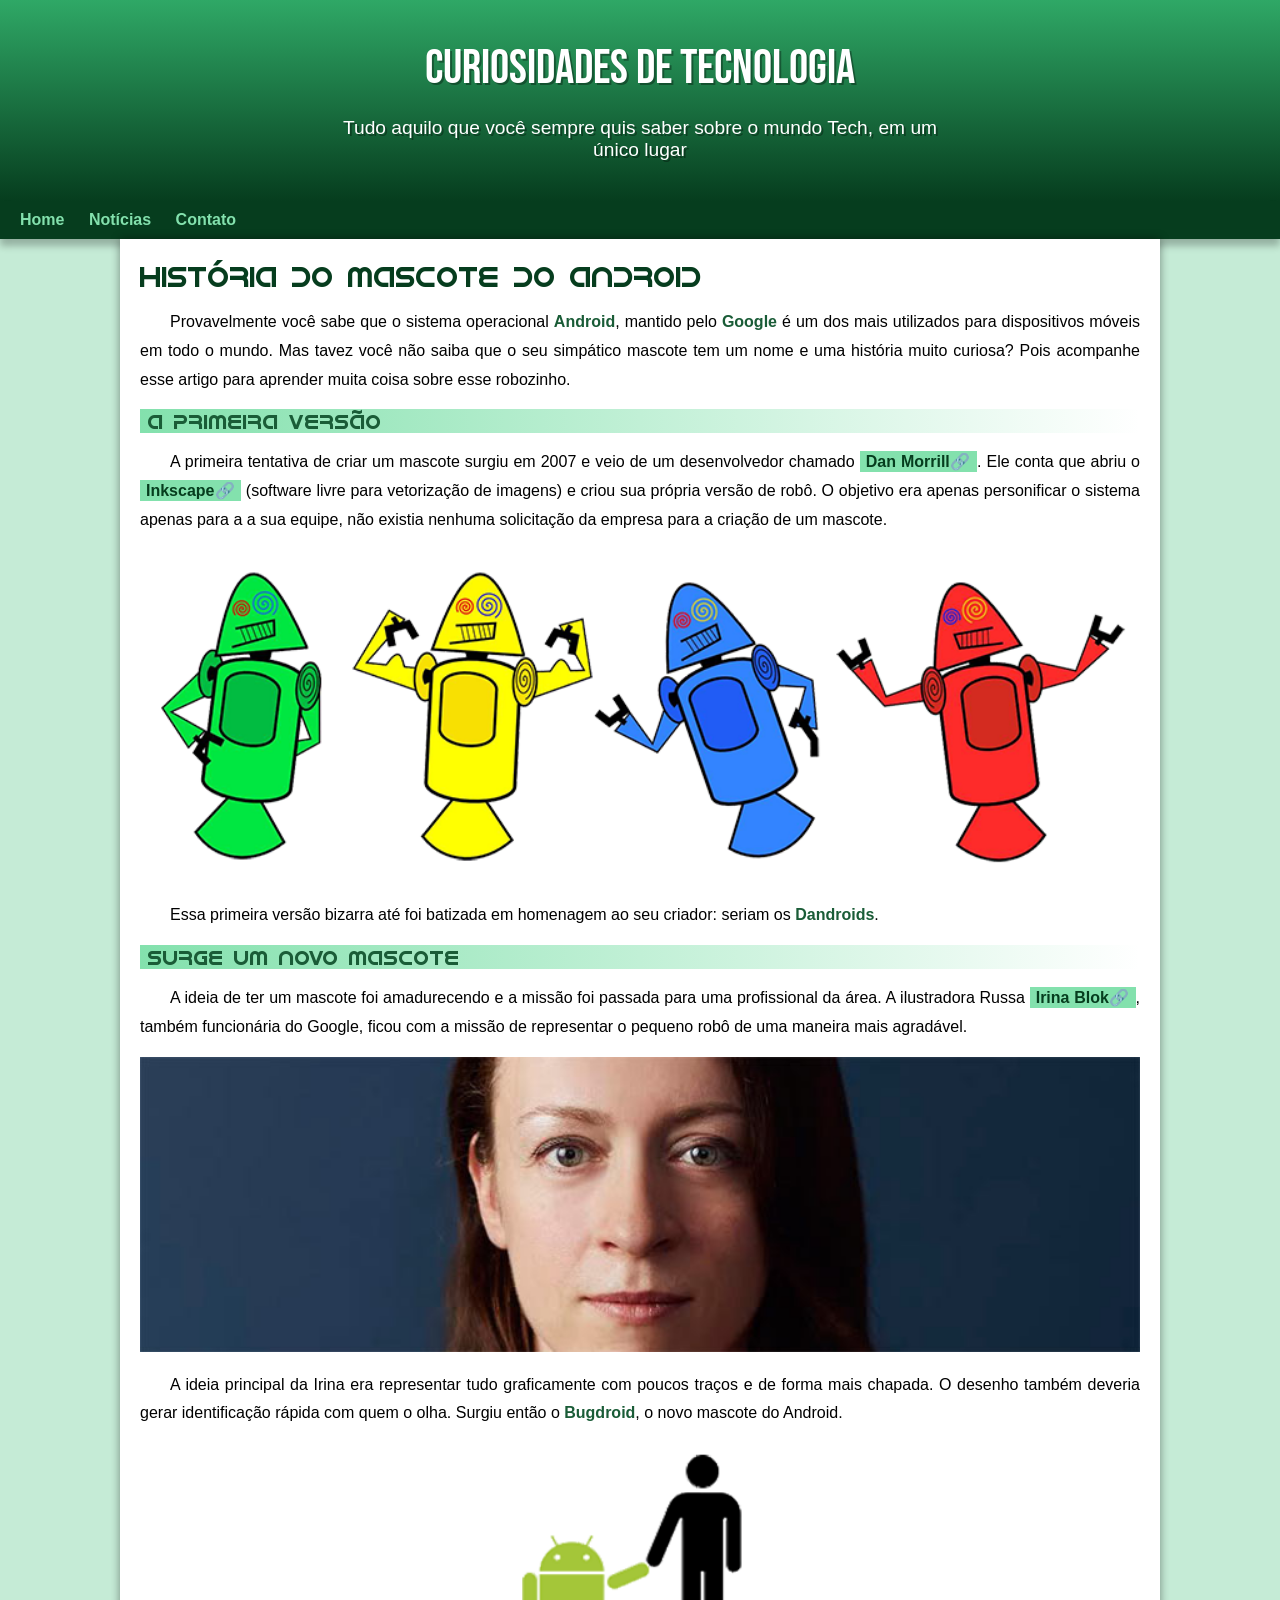
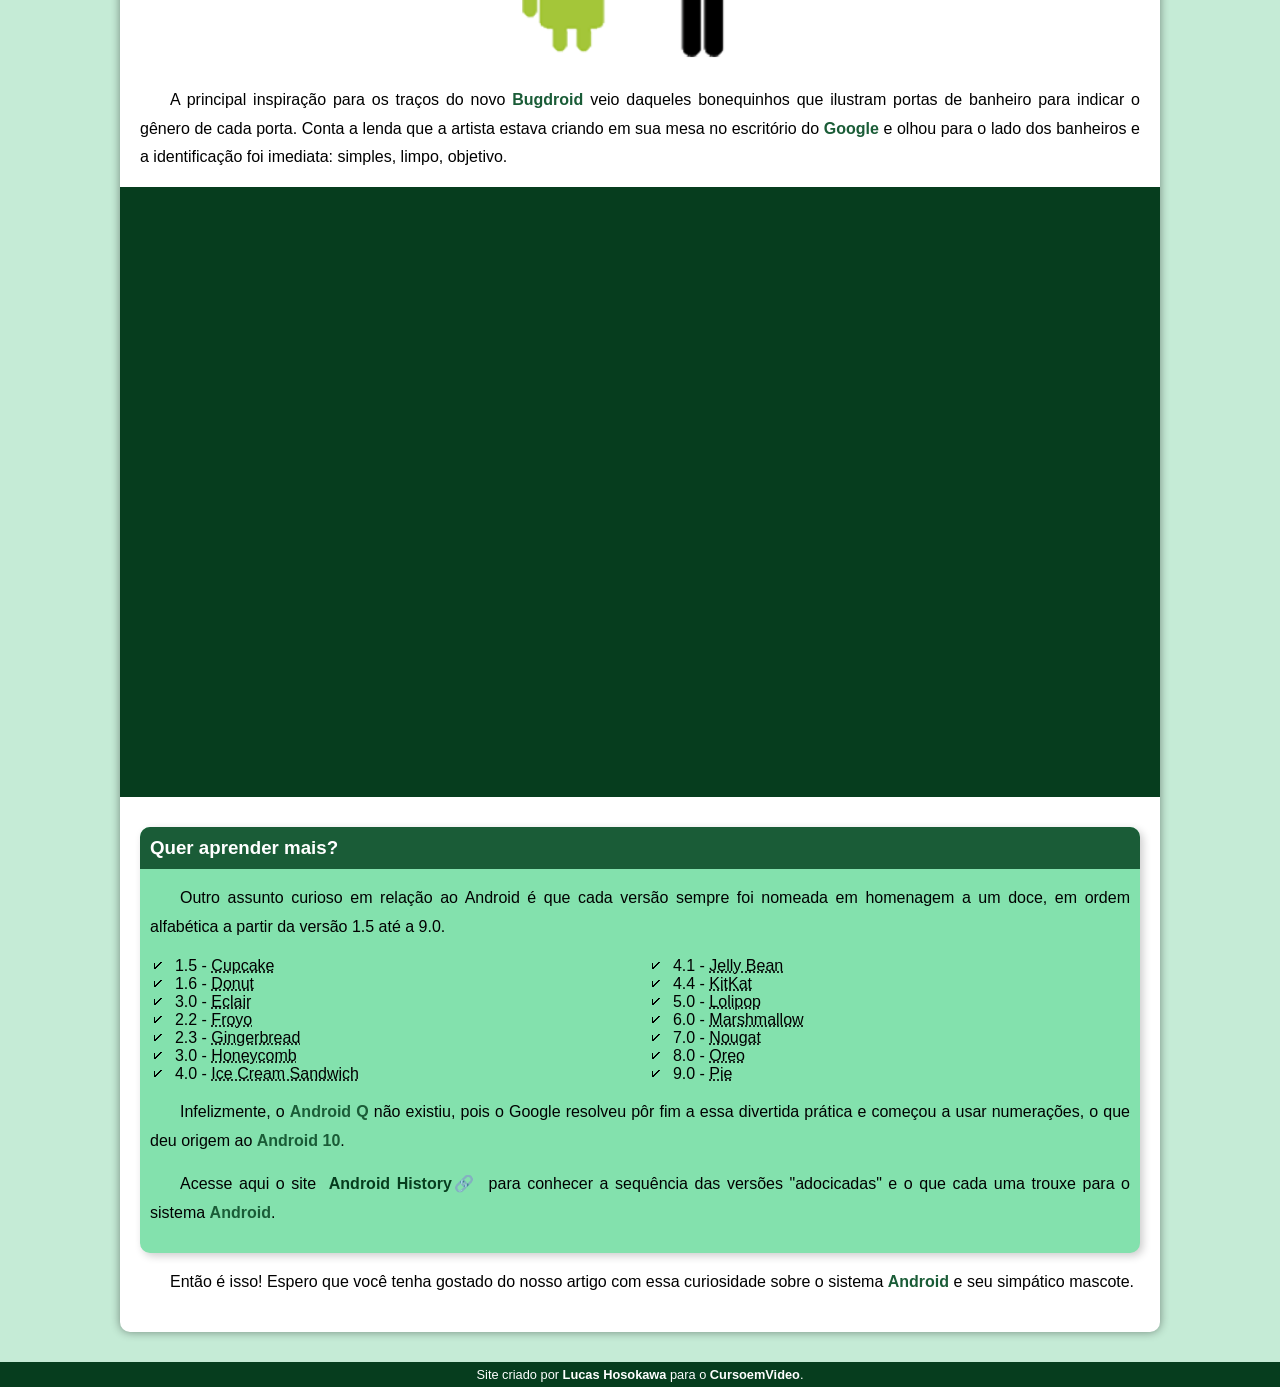
<file: index.html>
<!DOCTYPE html>
<html lang="pt-br">
<head>
    <meta charset="UTF-8">
    <meta name="viewport" content="width=device-width, initial-scale=1.0">
    <title>Como surgiu o mascote do Android?</title>
    <link rel="shortcut icon" href="imagens/favicon.ico" type="image/x-icon">
    <link rel="stylesheet" href="estilo/style.css">
</head>
<body>
    <header>
        <h1>Curiosidades de Tecnologia</h1>
        <p>Tudo aquilo que você sempre quis saber sobre o mundo Tech, em um único lugar</p>
    </header>
    <nav>
            <a href="#">Home</a>
            <a href="#">Notícias</a>
            <a href="#">Contato</a>
        </nav>
    <main>
        <article>
            <h1>História do Mascote do Android</h1>
            <p>Provavelmente você sabe que o sistema operacional <strong>Android</strong>, mantido pelo <strong>Google</strong> é um dos mais utilizados para dispositivos móveis em todo o mundo. Mas tavez você não saiba que o seu simpático mascote tem um nome e uma história muito curiosa? Pois acompanhe esse artigo para aprender muita coisa sobre esse robozinho.</p>
            <h2>A primeira versão</h2>
            <p>A primeira tentativa de criar um mascote surgiu em 2007 e veio de um desenvolvedor chamado <a href="https://androidcommunity.com/dan-morrill-shows-us-the-android-mascot-that-almost-was-20130103/" target="_blank" class="externo">Dan Morrill</a>. Ele conta que abriu o <a href="https://inkscape.org/pt-br/" target="_blank" class="externo">Inkscape</a> (software livre para vetorização de imagens) e criou sua própria versão de robô. O objetivo era apenas personificar o sistema apenas para a a sua equipe, não existia nenhuma solicitação da empresa para a criação de um mascote.</p>

            <picture>
                <source media="(max-width: 670px )" srcset="imagens/dan-droids-pq.png">
                <img src="imagens/dan-droids.png" alt="Primeiro mascote do Android">
            </picture>

            <p>Essa primeira versão bizarra até foi batizada em homenagem ao seu criador: seriam os <strong>Dandroids</strong>.</p>
            <h2>Surge um novo mascote</h2>
            <p>A ideia de ter um mascote foi amadurecendo e a missão foi passada para uma profissional da área. A ilustradora Russa <a href="https://www.irinablok.com/android" target="_blank" class="externo">Irina Blok</a>, também funcionária do Google, ficou com a missão de representar o pequeno robô de uma maneira mais agradável.</p>

            <picture>
                <source media="(max-width: 670px)" srcset="imagens/irina-blok-pq.jpg">
                <img src="imagens/irina-blok.jpg" alt="Foto da Irina Blok criadora do Bugdroid">
            </picture>
            <p>A ideia principal da Irina era representar tudo graficamente com poucos traços e de forma mais chapada. O desenho também deveria gerar identificação rápida com quem o olha. Surgiu então o <strong>Bugdroid</strong>, o novo mascote do Android.</p>

            <img src="imagens/bugdroid.png" class="pequena" alt="imagem bugdroid">

            <p>A principal inspiração para os traços do novo <strong>Bugdroid</strong> veio daqueles bonequinhos que ilustram portas de banheiro para indicar o gênero de cada porta. Conta a lenda que a artista estava criando em sua mesa no escritório do <strong>Google</strong> e olhou para o lado dos banheiros e a identificação foi imediata: simples, limpo, objetivo.</p>

            <div class="video">
                <iframe width="560" height="315" src="https://www.youtube.com/embed/l2UDgpLz20M?si=ccHf_K9gXJI49knI" title="YouTube video player" frameborder="0" allow="accelerometer; autoplay; clipboard-write; encrypted-media; gyroscope; picture-in-picture; web-share" referrerpolicy="strict-origin-when-cross-origin" allowfullscreen></iframe>
            </div>

            <aside>
                <h3>Quer aprender mais?</h3>
                <p>Outro assunto curioso em relação ao Android é que cada versão sempre foi nomeada em homenagem a um doce, em ordem alfabética a partir da versão 1.5 até a 9.0.</p>
                <ul type="✔️">
                    <li>1.5 - <abbr title="Bolo de Copo">Cupcake</abbr></li>
                    <li>1.6 - <abbr title="Rosquinha">Donut</abbr></li>
                    <li>3.0 - <abbr title="Bomba">Eclair</abbr></li>
                    <li>2.2 - <abbr title="Iorgute congelado">Froyo</abbr></li>
                    <li>2.3 - <abbr title="Biscoito de Gengibre">Gingerbread</abbr></li>
                    <li>3.0 - <abbr title="Favo de Mel">Honeycomb</abbr></li>
                    <li>4.0 - <abbr title="Sanduíche de Sorvete">Ice Cream Sandwich</abbr></li>
                    <li>4.1 - <abbr title="Jujuba">Jelly Bean</abbr></li>
                    <li>4.4 - <abbr title="KitKat">KitKat</abbr></li>
                    <li>5.0 - <abbr title="Pirulito">Lolipop</abbr></li>
                    <li>6.0 - <abbr title="Marshmallow">Marshmallow</abbr></li>
                    <li>7.0 - <abbr title="Torrone">Nougat</abbr></li>
                    <li>8.0 - <abbr title="Oreo">Oreo</abbr></li>
                    <li>9.0 - <abbr title="Torta">Pie</abbr></li>                        
                </ul>
                <p>Infelizmente, o <strong>Android Q</strong> não existiu, pois o Google resolveu pôr fim a essa divertida prática e começou a usar numerações, o que deu origem ao <strong>Android 10</strong>.</p>
                <p>Acesse aqui o site <a href="https://www.android.com/intl/pt_br/what-is-android/" target="_blank" class="externo">Android History</a> para conhecer a sequência das versões "adocicadas" e o que cada uma trouxe para o sistema <strong>Android</strong>.</p>
            </aside>

            <p>Então é isso! Espero que você tenha gostado do nosso artigo com essa curiosidade sobre o sistema <strong>Android</strong> e seu simpático mascote.</p>
        </article>
    </main>
    <footer>
            <p>Site criado por <a href="https://github.com/LucasHosokawa" target="_blank" >Lucas Hosokawa</a> para o <a href="https://youtube.com/cursoemvideo" target="_blank">CursoemVideo</a>.</p>
    </footer>
</body>
</html>
</file>
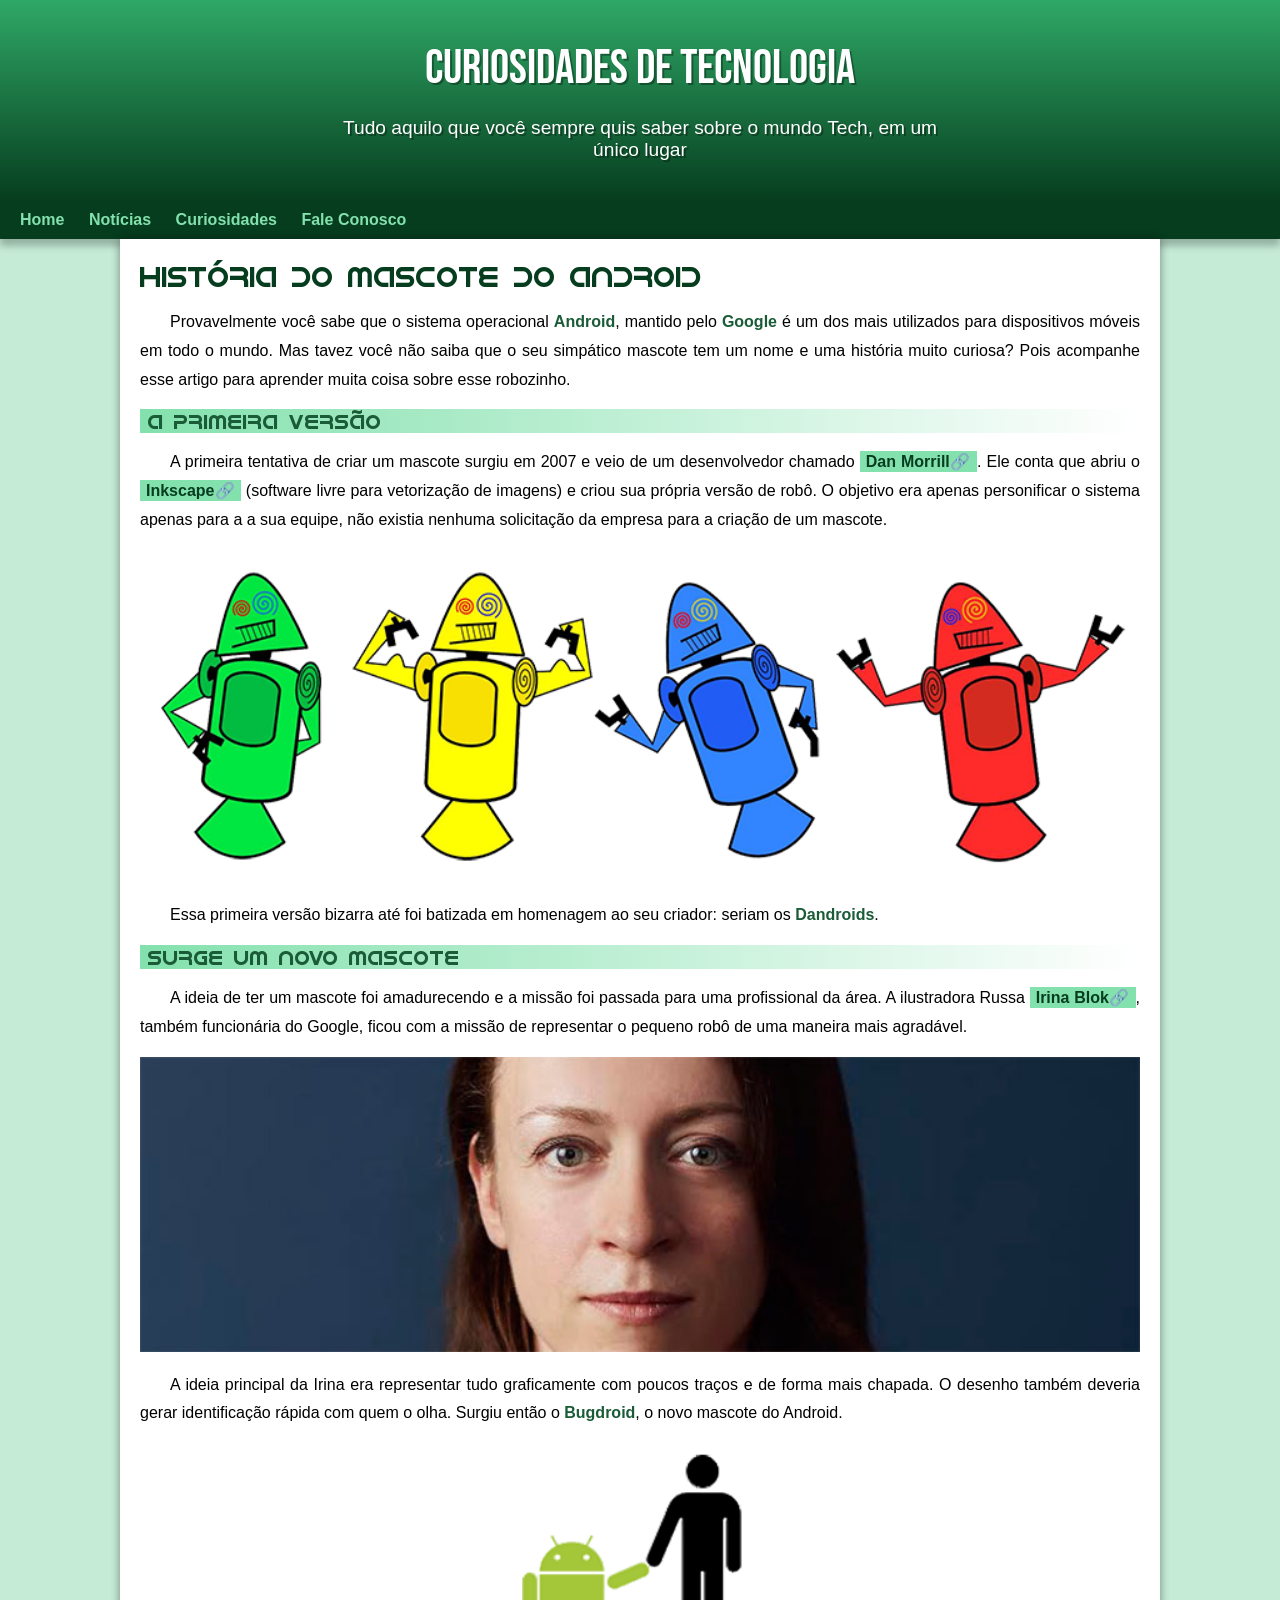
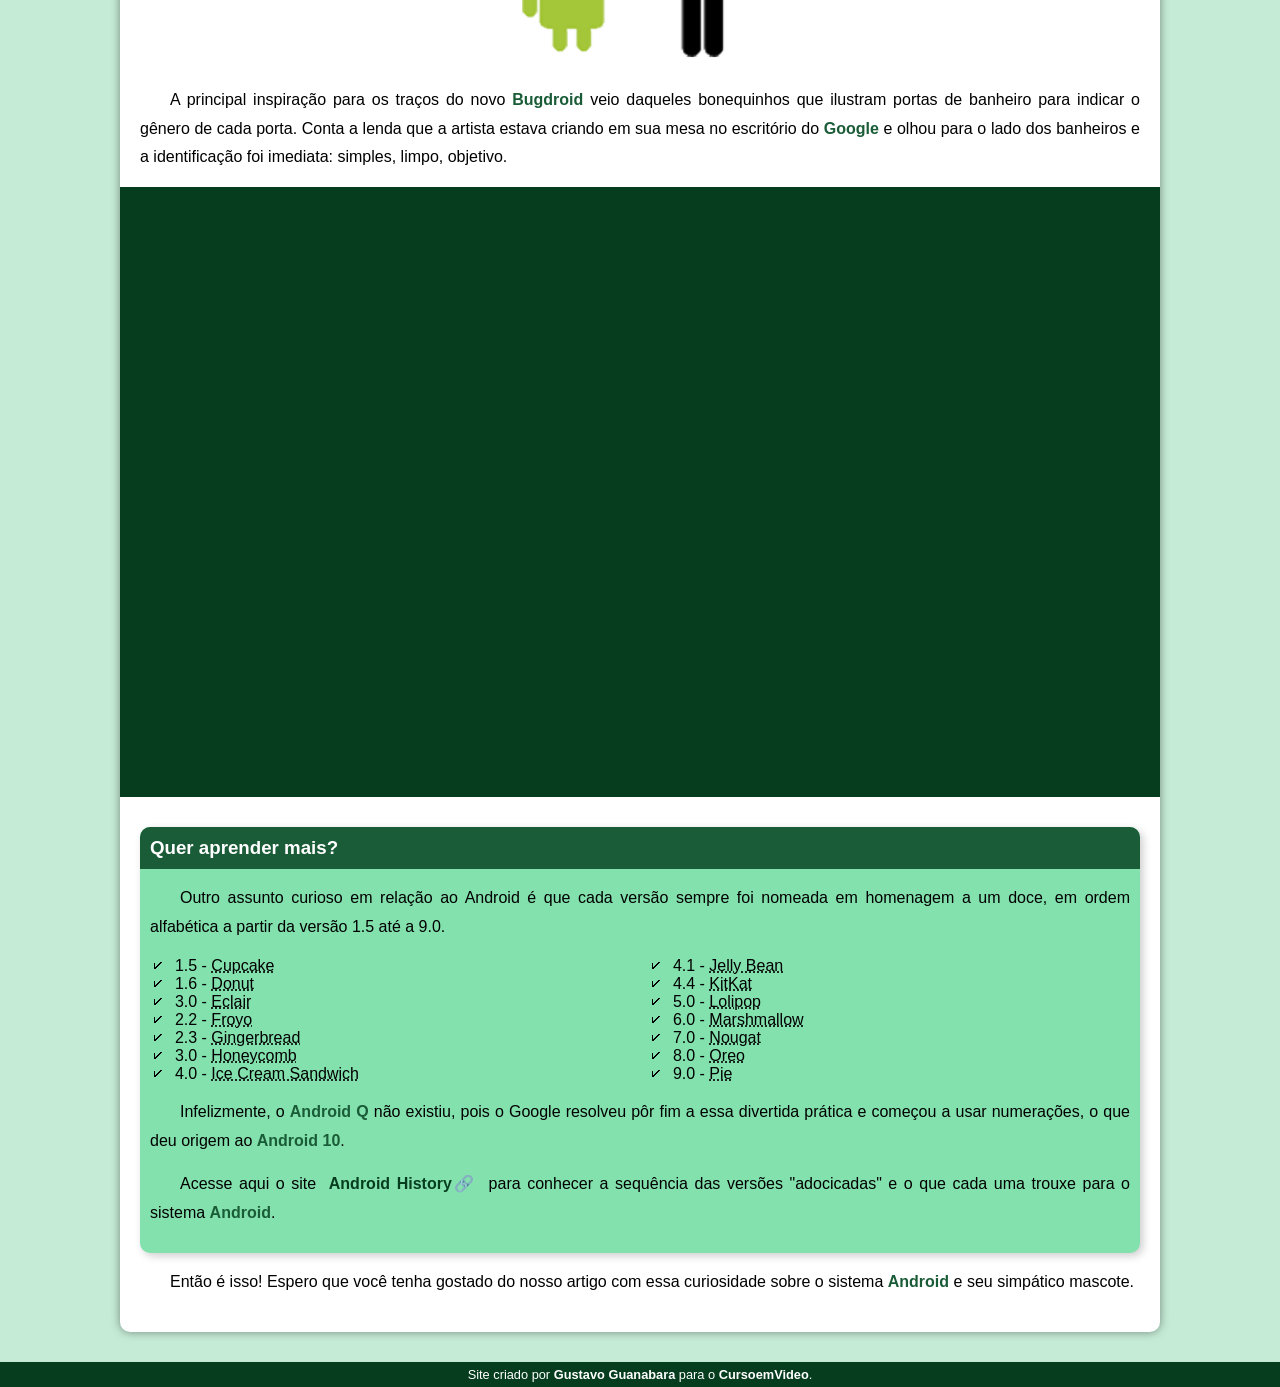
<file: index.html.html>
<!DOCTYPE html>
<html lang="pt-br">
<head>
    <meta charset="UTF-8">
    <meta name="viewport" content="width=device-width, initial-scale=1.0">
    <title>Como surgiu o mascote do Android?</title>
    <link rel="shortcut icon" href="imagens/favicon.ico" type="image/x-icon">
    <link rel="stylesheet" href="estilo/style.css">
</head>
<body>
    <header>
        <h1>Curiosidades de Tecnologia</h1>
        <p>Tudo aquilo que você sempre quis saber sobre o mundo Tech, em um único lugar</p>
    </header>
    <nav>
            <a href="#">Home</a>
            <a href="#">Notícias</a>
            <a href="#">Curiosidades</a>
            <a href="#">Fale Conosco</a>
        </nav>
    <main>
        <article>
            <h1>História do Mascote do Android</h1>
            <p>Provavelmente você sabe que o sistema operacional <strong>Android</strong>, mantido pelo <strong>Google</strong> é um dos mais utilizados para dispositivos móveis em todo o mundo. Mas tavez você não saiba que o seu simpático mascote tem um nome e uma história muito curiosa? Pois acompanhe esse artigo para aprender muita coisa sobre esse robozinho.</p>
            <h2>A primeira versão</h2>
            <p>A primeira tentativa de criar um mascote surgiu em 2007 e veio de um desenvolvedor chamado <a href="https://androidcommunity.com/dan-morrill-shows-us-the-android-mascot-that-almost-was-20130103/" target="_blank" class="externo">Dan Morrill</a>. Ele conta que abriu o <a href="https://inkscape.org/pt-br/" target="_blank" class="externo">Inkscape</a> (software livre para vetorização de imagens) e criou sua própria versão de robô. O objetivo era apenas personificar o sistema apenas para a a sua equipe, não existia nenhuma solicitação da empresa para a criação de um mascote.</p>

            <picture>
                <source media="(max-width: 670px )" srcset="imagens/dan-droids-pq.png">
                <img src="imagens/dan-droids.png" alt="Primeiro mascote do Android">
            </picture>

            <p>Essa primeira versão bizarra até foi batizada em homenagem ao seu criador: seriam os <strong>Dandroids</strong>.</p>
            <h2>Surge um novo mascote</h2>
            <p>A ideia de ter um mascote foi amadurecendo e a missão foi passada para uma profissional da área. A ilustradora Russa <a href="https://www.irinablok.com/android" target="_blank" class="externo">Irina Blok</a>, também funcionária do Google, ficou com a missão de representar o pequeno robô de uma maneira mais agradável.</p>

            <picture>
                <source media="(max-width: 670px)" srcset="imagens/irina-blok-pq.jpg">
                <img src="imagens/irina-blok.jpg" alt="Foto da Irina Blok criadora do Bugdroid">
            </picture>
            <p>A ideia principal da Irina era representar tudo graficamente com poucos traços e de forma mais chapada. O desenho também deveria gerar identificação rápida com quem o olha. Surgiu então o <strong>Bugdroid</strong>, o novo mascote do Android.</p>

            <img src="imagens/bugdroid.png" class="pequena" alt="imagem bugdroid">

            <p>A principal inspiração para os traços do novo <strong>Bugdroid</strong> veio daqueles bonequinhos que ilustram portas de banheiro para indicar o gênero de cada porta. Conta a lenda que a artista estava criando em sua mesa no escritório do <strong>Google</strong> e olhou para o lado dos banheiros e a identificação foi imediata: simples, limpo, objetivo.</p>

            <div class="video">
                <iframe width="560" height="315" src="https://www.youtube.com/embed/l2UDgpLz20M?si=ccHf_K9gXJI49knI" title="YouTube video player" frameborder="0" allow="accelerometer; autoplay; clipboard-write; encrypted-media; gyroscope; picture-in-picture; web-share" referrerpolicy="strict-origin-when-cross-origin" allowfullscreen></iframe>
            </div>

            <aside>
                <h3>Quer aprender mais?</h3>
                <p>Outro assunto curioso em relação ao Android é que cada versão sempre foi nomeada em homenagem a um doce, em ordem alfabética a partir da versão 1.5 até a 9.0.</p>
                <ul type="✔️">
                    <li>1.5 - <abbr title="Bolo de Copo">Cupcake</abbr></li>
                    <li>1.6 - <abbr title="Rosquinha">Donut</abbr></li>
                    <li>3.0 - <abbr title="Bomba">Eclair</abbr></li>
                    <li>2.2 - <abbr title="Iorgute congelado">Froyo</abbr></li>
                    <li>2.3 - <abbr title="Biscoito de Gengibre">Gingerbread</abbr></li>
                    <li>3.0 - <abbr title="Favo de Mel">Honeycomb</abbr></li>
                    <li>4.0 - <abbr title="Sanduíche de Sorvete">Ice Cream Sandwich</abbr></li>
                    <li>4.1 - <abbr title="Jujuba">Jelly Bean</abbr></li>
                    <li>4.4 - <abbr title="KitKat">KitKat</abbr></li>
                    <li>5.0 - <abbr title="Pirulito">Lolipop</abbr></li>
                    <li>6.0 - <abbr title="Marshmallow">Marshmallow</abbr></li>
                    <li>7.0 - <abbr title="Torrone">Nougat</abbr></li>
                    <li>8.0 - <abbr title="Oreo">Oreo</abbr></li>
                    <li>9.0 - <abbr title="Torta">Pie</abbr></li>                        
                </ul>
                <p>Infelizmente, o <strong>Android Q</strong> não existiu, pois o Google resolveu pôr fim a essa divertida prática e começou a usar numerações, o que deu origem ao <strong>Android 10</strong>.</p>
                <p>Acesse aqui o site <a href="https://www.android.com/intl/pt_br/what-is-android/" target="_blank" class="externo">Android History</a> para conhecer a sequência das versões "adocicadas" e o que cada uma trouxe para o sistema <strong>Android</strong>.</p>
            </aside>

            <p>Então é isso! Espero que você tenha gostado do nosso artigo com essa curiosidade sobre o sistema <strong>Android</strong> e seu simpático mascote.</p>
        </article>
    </main>
    <footer>
            <p>Site criado por <a href="https://gustavoguanabara.github.io/" target="_blank" >Gustavo Guanabara</a> para o <a href="https://youtube.com/cursoemvideo" target="_blank">CursoemVideo</a>.</p>
    </footer>
</body>
</html>
</file>
<file: estilo/style.css>
@charset "UTF-8";

@import url('https://fonts.googleapis.com/css2?family=Bebas+Neue&family=Work+Sans:ital,wght@0,100..900;1,100..900&display=swap');

@font-face {
    font-family: 'Android';
    src: url('../fontes/idroid.otf') format('opentype');
    font-weight: normal;
    font-style: normal;
}

:root {
    --cor0: #c5ebd6;
    --cor1: #83e1ad;
    --cor2: #3ddc84;
    --cor3: #2fa866;
    --cor4: #1a5c37;
    --cor5: #063d1e;
 
    --fonte-padrao: Arial, Verdana, Helvetica, sans-serif;
    --fonte-destaque: "Bebas Neue", sans-serif;
    --fonte-android: 'Android', sans-serif;
}

*{
    margin: 0px;
    padding: 0px;
}

body {
    background-color: var(--cor0);
    font-family: var(--fonte-padrao);

}

a.externo::after {
    content: '\1F517';

}

header {
    background-image: linear-gradient(to bottom, var(--cor3), var(--cor5));
    min-height: 150px;
    text-align: center;
    padding-top: 40px;

}

header > h1 {
    font-family: var(--fonte-destaque);
    color: white;
    font-size: 3em;
    font-weight: normal;
    margin-bottom: 20px;
    text-shadow: 2px 2px 0px rgba(0, 0, 0, 0.336);

}

header > p {
    color: white;
    font-family: var(--fonte-padrao);
    font-size: 1.2em;
    max-width: 600px;
    padding-right: 10px;
    padding-left: 10px;
    margin: auto;
    padding-bottom: 40px;
    text-shadow: 2px 2px 0px rgba(0, 0, 0, 0.336);
    
}

nav {
    background-color: var(--cor5);
    padding: 10px;
    box-shadow: 0px 7px 7px rgba(0, 0, 0, 0.247);

}

nav > a {
    color: var(--cor1);
    padding: 10px;
    border-radius: 5px;
    text-decoration: none;
    font-weight: bold;
    transition-duration: 0.2s;

}

nav > a:hover {
    background-color: var(--cor3);
    color: var(--cor5);
}

main {
    background-color: white;
    padding: 20px;
    margin: auto;
    margin-bottom: 30px;
    min-width: 300px;
    max-width: 1000px;
    box-shadow: 0px 0px 10px rgba(0, 0, 0, 0.418);
    border-bottom-left-radius: 10px;
    border-bottom-right-radius: 10px;

}


main h1 {
    font-family: var(--fonte-android);
    color: var(--cor5);
    font-weight: normal;
    font-size: 1.8em;
}

main h2 {
    font-family: var(--fonte-android);
    color: var(--cor4);
    font-size: 1.3em;
    font-weight: normal;
    background-image: linear-gradient(to right, var(--cor1), transparent);
    text-indent: 8px;

}

main p {
    margin: 15px 0px;
    text-align: justify;
    text-indent: 30px;
    font-size: 1em;
    line-height: 1.8em;

}

main strong {
    color: var(--cor4);
    font-weight: bold;
}

main a {
    text-decoration: none;
    font-weight: bold;
    color: var(--cor5);
    background-color: var(--cor1);
    padding: 2px 6px;

}

main a:hover {
    text-decoration: underline;
    color: var(--cor4);
}

main img {
    width: 100%;
}

main img.pequena {
    max-width: 350px;
    display: block;
    margin: auto;
}

div.video {
    background-color: var(--cor5);
    margin: 0px -20px 30px -20px;
    padding: 20px;
    padding-bottom: 59%;
    position: relative;
}

div.video > iframe {
    position: absolute;
    top: 5%;
    left: 5%;
    width: 90%;
    height: 90%;
}

aside {
    background-color: var(--cor1);
    padding: 10px;
    border-radius: 10px;
    box-shadow:  3px 3px 8px rgba(0, 0, 0, 0.199);
}

aside h3 {
    background-color: var(--cor4);
    color: white;
    padding: 10px;
    margin: -10px -10px 0px -10px;
    border-radius: 10px 10px 0px 0px;
}

aside > ul {
    list-style-type: '\1F5F8\00A0\00A0';
    list-style-position: inside;
    columns: 2;

}

footer {
    background-color: var(--cor5);
    color: white;
    text-align: center;
    font-size: 0.8em;
    padding: 5px;
}

footer a {
    color: white;
    font-weight: bolder;
    text-decoration: none;
}

footer a:hover {
    text-decoration: underline;
    color: var(--cor1);
}
</file>
